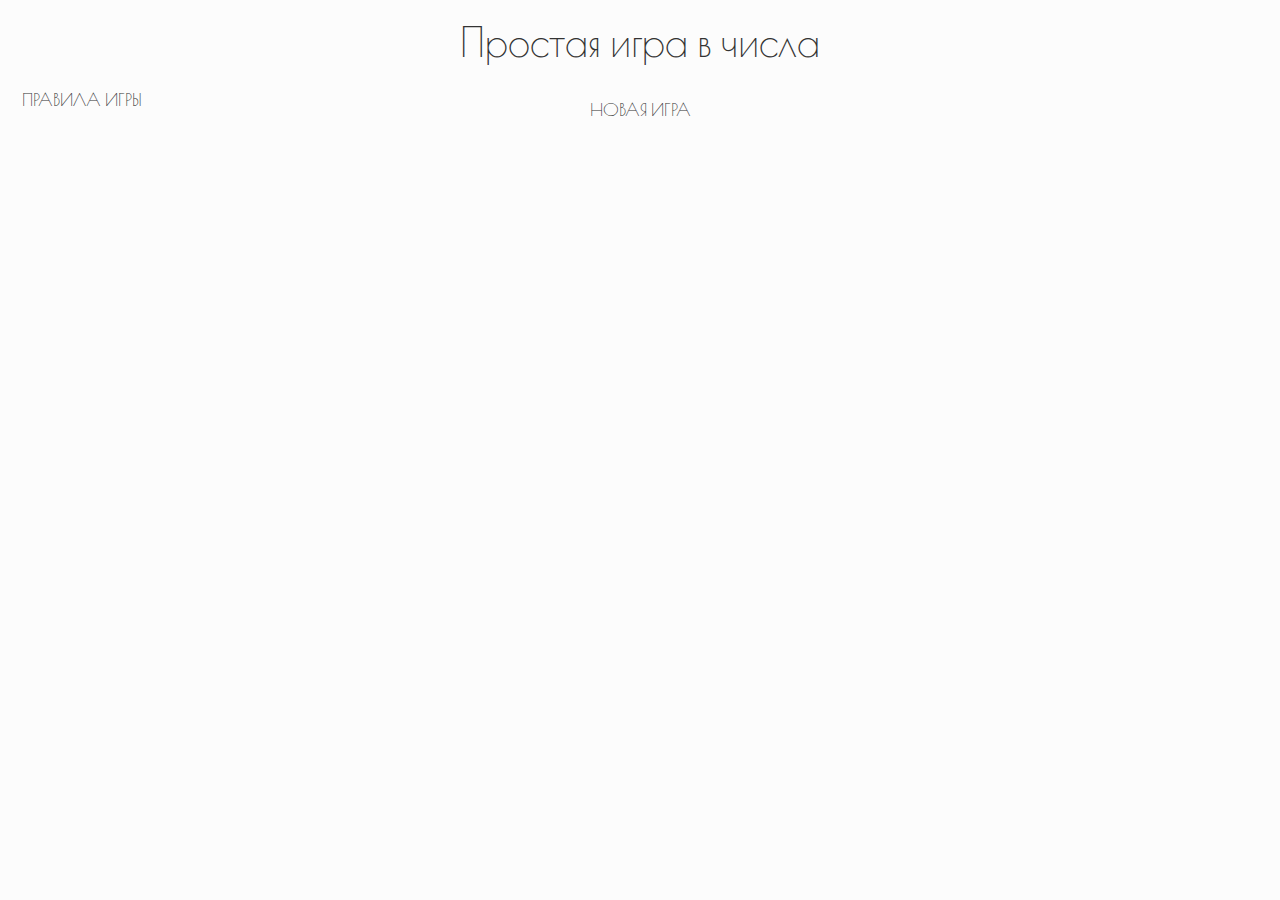
<file: index.html>
<!DOCTYPE html>
<html>

<head>
    <meta charset="utf-8" />
    <title>Числа</title>
    <link href="https://fonts.googleapis.com/css?family=Open+Sans:300|Poiret+One&subset=cyrillic" rel="stylesheet">
    <link href="css/bootstrap.min.css" rel="stylesheet">
    <link href="css/default.css" rel="stylesheet" />     
</head>

<body>
    <div id="background">
        <div id="vk_ads_76528"></div>  
        <div class="header">
            <h1>Простая игра в числа</h1>
        </div>
        <div class="content">
            <div class="row">
                <div class="col-md-3">
                    <button href="#ruleCollapsed" class="button" data-toggle="collapse" aria-expanded="false" aria-controls="ruleCollapsed">
                        Правила игры
                    </button>
                    <div class="collapse" id="ruleCollapsed">
                        <div class="ruleblock">
                            <p>
                                Цель игры заключается в том, чтобы зачеркнуть все числа на игровом поле.
                            </p>
                            <p>
                                Числа вычёркиваются парами. Можно вычёркивать любые одинаковые или дающие в сумме 10 числа в зависимости от их положения.
                            </p>
                            <p>Возможные положения чисел:</p>
                            <ul>
                                <li>стоящие рядом по горизонтали или вертикали</li>
                                <li>последнее в строке с первым в следующей строке</li>
                                <li>крайние числа всей таблицы (первое число в первой строке с последним числом в последней строке)</li>
                            </ul>
                        </div>
                    </div>
                </div>
                <div class="col-md-6">
                    <canvas id="gamecanvas" width="500" height="0">This browser not support WebGL</canvas>
                    <div class="center-div">
                        <button id="button_new_game" class="button" type="button" onclick="game_singlethon.create_new_game()">Новая игра</button>
                        <button id="button_repeat_cells" class="button" type="button" onclick="game_singlethon.repeat_cells()">Добавить элементы</button>
                    </div>
                </div>
            </div>
        </div>       
    </div>

    <script type="text/javascript" src="//ad.mail.ru/static/vkadman.min.js" charset="utf-8"></script>
    <script type="text/javascript" src="//js.appscentrum.com/scr/preroll.js" charset="utf-8"></script>
    <script src="//vk.com/js/api/xd_connection.js?2"  type="text/javascript"></script>     
    <script src="js/main.js"></script>
    <script src="js/vk.js"></script>  
    <script src="js/jquery.js"></script>
    <script src="js/bootstrap.min.js"></script>   
</body>

</html>
</file>
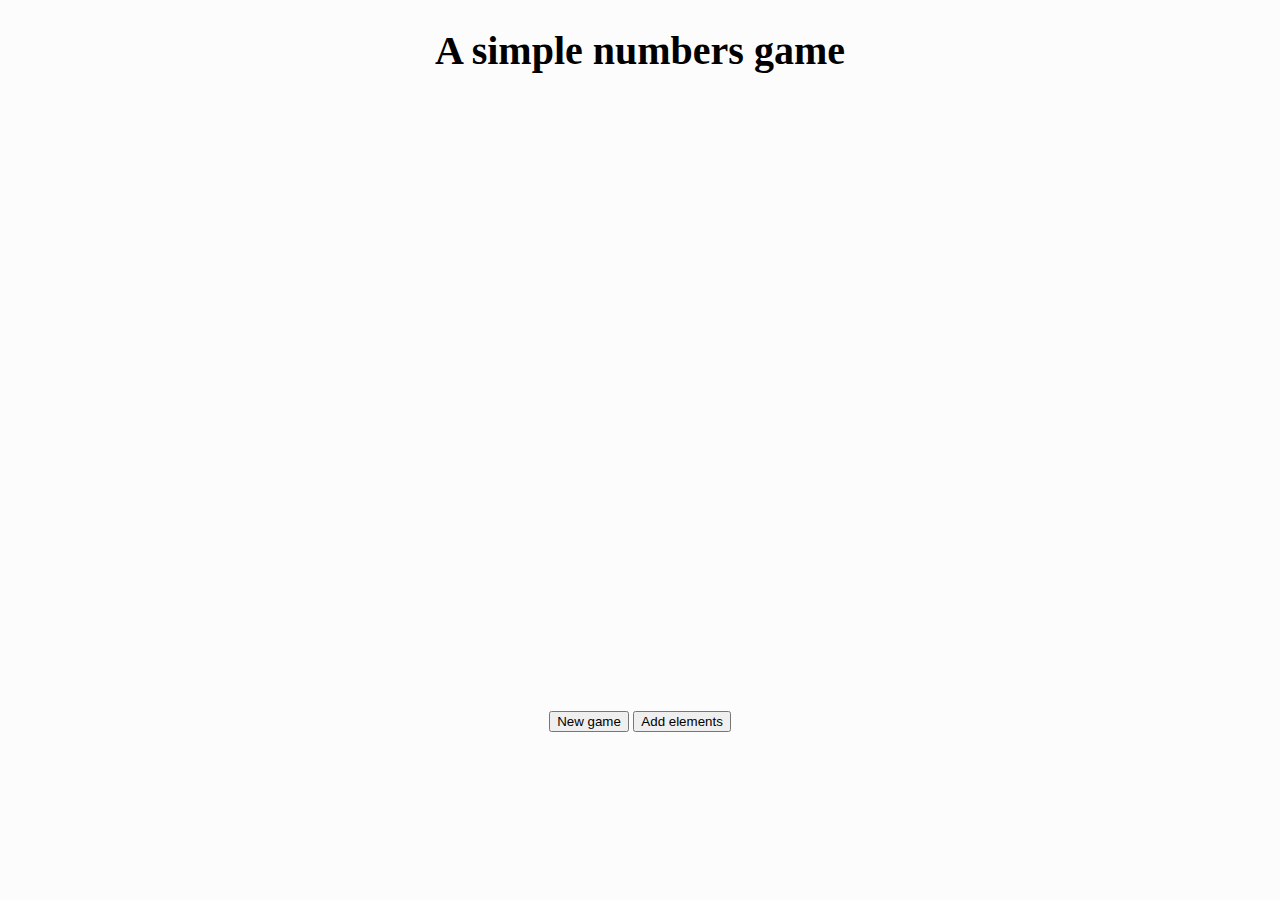
<file: game_view.html>
<!DOCTYPE html>
<html>
<head>
    <meta charset="utf-8" />
    <title>NumbersGame</title>
    <link href="css/default.css" rel="stylesheet" />
    <link href="https://fonts.googleapis.com/css?family=Open+Sans+Condensed:300" rel="stylesheet"> 
</head>
<body>
    <div id="canvasdiv">
        <div style="text-align: center;">
            <h1>A simple numbers game</h1>
        </div>
        <canvas id="gamecanvas" width="500" height="600">This browser not support WebGL</canvas>
        <div class="center-div">
            <button class="md-button" type="button" onclick="game_singlethon.create_new_game()" >New game</button> 
            <button class="md-button" type="button" onclick="game_singlethon.repeat_cells()" >Add elements</button>
        </div>
    </div>
    
    <script src="js/main.js"></script>
</body>
</html>
</file>
<file: css/default.css>
* {
  font-family: 'Open Sans', sans-serif;
}

html {
  background-color: #fcfcfc;
  -webkit-background-size: cover;
  -moz-background-size: cover;
  -o-background-size: cover;
  background-size: cover;
}

div {
  background-color: #fcfcfc;
}

h1 {
  font-size: 40px;
  font-family: 'Poiret One', cursive;
}

.header {
  text-align: center;
}

.ruleblock {
  margin-left: 12px;
}

#gamecanvas {
	left: 0px;
	top: 0px;
	display: block;
	margin: 0 auto;
}

.center-div {
	margin-top: 10px;
	width: 100%;
	height: 100%;
	text-align: center;
}

.button {
  margin: 12px 16px 12px 16px;
  min-width: 88px;
  border-radius: 3px;
  font-size: 14px;
  text-align: center;
  text-transform: uppercase;
  text-decoration:none;
  border: none;
  outline: none;
  font-size: 18px;
  font-family: 'Poiret One', cursive;
  background-color: #fcfcfc;
}

/*@font-face{
	font-family: "HandMade";
	src:url('../fonts/PoiretOne-Regular.ttf');
}*/
</file>
